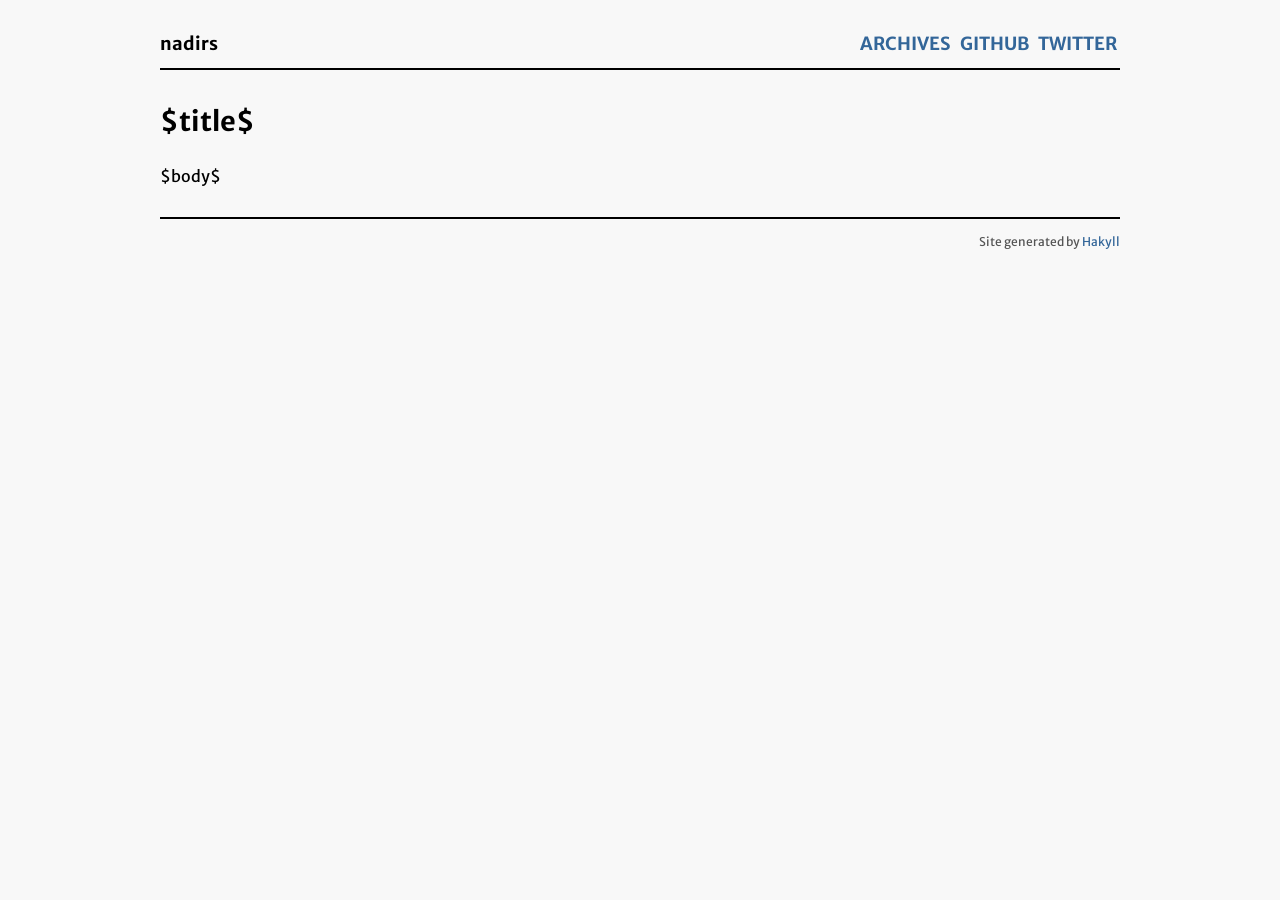
<file: templates/default.html>
<?xml version="1.0" encoding="UTF-8"?>
<!DOCTYPE html PUBLIC "-//W3C//DTD XHTML 1.0 Strict//EN"
"http://www.w3.org/TR/xhtml1/DTD/xhtml1-strict.dtd">
<html xmlns="http://www.w3.org/1999/xhtml" xml:lang="en" lang="en">
    <head>
        <meta http-equiv="Content-Type" content="text/html; charset=UTF-8" />
        <meta name="viewport" content="width=device-width, initial-scale=1.0, maximum-scale=1.0, user-scalable=no" />
        <title>nadirs - $title$</title>
        <link rel="alternate" type="application/atom+xml" href="/atom.xml">
        <link rel="stylesheet" type="text/css" href="/css/normalize.css" />
        <link rel="stylesheet" type="text/css" href="/css/default.css" />
        <link rel="stylesheet" type="text/css" href="/css/github.css" />
        <link rel="stylesheet" type="text/css" href="/css/syntax.css" />
        <link href="//fonts.googleapis.com/css?family=Merriweather+Sans:700,300,300italic" rel='stylesheet' type='text/css'>
    </head>
    <body>
        <div id="header">
            <div id="logo">
                <a href="/">nadirs</a>
            </div>
            <div id="navigation">
                <a href="/archive.html">archives</a>
                <a href="https://github.com/nadirs">Github</a>
                <a href="https://twitter.com/nadirsampaoli">Twitter</a>
            </div>
        </div>

        <div id="content">
            <h1>$title$</h1>

            $body$
        </div>
        <div id="footer">
            Site generated by
            <a href="http://jaspervdj.be/hakyll">Hakyll</a>
        </div>
    </body>
</html>
</file>
<file: css/default.css>
body {
    -webkit-animation-delay: 0.1s;
    -webkit-animation-name: fontfix;
    -webkit-animation-duration: 0.1s;
    -webkit-animation-iteration-count: 1;
    -webkit-animation-timing-function: linear;
}

@-webkit-keyframes fontfix {
    from { opacity: 1; }
    to   { opacity: 1; }
}
body {
    color: black;
    font-size: 16px;
    margin: 0px auto 0px auto;
    max-width: 960px;
}

div#header {
    border-bottom: 2px solid black;
    margin-bottom: 30px;
    padding: 12px 0px 12px 0px;
    overflow: hidden;
}

div#logo a {
    color: black;
    float: left;
    font-size: 18px;
    font-weight: bold;
    text-decoration: none;
}

div#header #navigation {
    float: right;
}

div#header #navigation a {
    color: #369;
    font-size: 18px;
    font-weight: bold;
    margin-left: 12px;
    text-decoration: none;
    text-transform: uppercase;
}
div#header #navigation a:active,
div#header #navigation a:hover {
    color: #df3a32;
}
div#footer {
    border-top: solid 2px black;
    color: #555;
    font-size: 12px;
    margin-top: 30px;
    padding: 12px 0px 12px 0px;
    text-align: right;
}

h1 {
    font-size: 24px;
}

h2 {
    font-size: 20px;
}

div.info {
    color: #555;
    font-size: 14px;
    font-style: italic;
    margin-top: 8px;
}
</file>
<file: css/github.css>
*{margin:0;padding:0;}
body {
    font:1rem "Merriweather Sans",helvetica,arial,freesans,clean,sans-serif;
    color:black;
    line-height:1.4rem;
    background-color: #F8F8F8;
    padding: 0.7rem;
}
p {
    margin:1rem 0;
    line-height:1.5rem;
}
table {
    font-size:inherit;
    font:100%;
    margin:1rem;
}
table th{border-bottom:1px solid #bbb;padding:.2rem 1rem;}
table td{border-bottom:1px solid #ddd;padding:.2rem 1rem;}
input[type=text],input[type=password],input[type=image],textarea{font:99% helvetica,arial,freesans,sans-serif;}
select,option{padding:0 .25rem;}
optgroup{margin-top:.5rem;}
pre,code{font:12px consolas, Monaco,"DejaVu Sans Mono","Bitstream Vera Sans Mono","Courier New",monospace;}
pre {
    margin:1rem 0;
    font-size:1rem;
    border:1px solid #ddd;
    padding:5px;
    line-height:1.5rem;
    color:#444;
    overflow:auto;
    -webkit-box-shadow:rgba(0,0,0,0.07) 0 1px 2px inset;
    -webkit-border-radius:3px;
    -moz-border-radius:3px;border-radius:3px;
}
pre code {
    padding:0;
    font-size:12px;
    border:none;
}
code {
    font-size:12px;
    background-color:#f8f8ff;
    color:#444;
    padding:0 .2rem;
    border:1px solid #dedede;
}
img{border:0;max-width:100%;}
abbr{border-bottom:none;}
a{color:#369;text-decoration:none;}
a:hover{color:#df3a32;text-decoration:underline;}
a code,a:link code,a:visited code{color:#df3a32;font: inherit;}
a:hover code,a:active code{color:inherit;font: inherit;}
h2,h3{margin:1rem 0;}
h1,h2,h3,h4,h5,h6{border:0;}
h1{font-size:170%;padding:.5rem 0;margin-top:1.5rem;line-height: 2.2rem;}
h1:first-child{margin-top:0;padding-top:.25rem;}
h2{font-size:150%;margin-top:1.5rem;border-top:4px solid #e0e0e0;padding-top:.5rem;}
h3{margin-top:1rem;}
hr{border:1px solid #ddd;}
ul{margin:1rem 0 1rem 1rem;}
ol{margin:1rem 0 1rem 1rem;}
ul li{margin-top:.5rem;margin-bottom:.5rem;list-style:none}
ol { margin-left: 2.5rem; }
ol li { list-style: inherit; }
ul ul,ul ol,ol ol,ol ul{margin-top:0;margin-bottom:0;}
blockquote{margin:1rem 0;border-left:5px solid #ddd;padding-left:.6rem;color:#555;}
dt{font-weight:bold;margin-left:1rem;}
dd{margin-left:2rem;margin-bottom:1rem;}
div#header #navigation a {
    display: block;
    margin: 3px;
}
@media screen and (min-width: 768px) {
    body {
        width: 748px;
        margin:10px auto;
    }
    div#header #navigation a {
        display: initial;
    }
}

@media screen and (min-width: 1024px) {
    body {
        width: 1004px;
        margin:10px auto;
    }
}

/* github.com style (c) Vasily Polovnyov <vast@whiteants.net> */
pre code {
    display: block; padding: 0.5rem;
    color: #333;
    background: #f8f8ff
}

pre .comment,
pre .template_comment,
pre .diff .header,
pre .javadoc {
    color: #998;
    font-style: italic
}

pre .keyword,
pre .css .rule .keyword,
pre .winutils,
pre .javascript .title,
pre .nginx .title,
pre .subst,
pre .request,
pre .status {
    color: #333;
    font-weight: bold
}

pre .number,
pre .hexcolor,
pre .ruby .constant {
    color: #099;
}

pre .string,
pre .tag .value,
pre .phpdoc,
pre .tex .formula {
    color: #d14
}

pre .title,
pre .id,
pre .coffeescript .params,
pre .scss .preprocessor {
    color: #900;
    font-weight: bold
}

pre .javascript .title,
pre .lisp .title,
pre .clojure .title,
pre .subst {
    font-weight: normal
}

pre .class .title,
pre .haskell .type,
pre .vhdl .literal,
pre .tex .command {
    color: #458;
    font-weight: bold
}

pre .tag,
pre .tag .title,
pre .rules .property,
pre .django .tag .keyword {
    color: #000080;
    font-weight: normal
}

pre .attribute,
pre .variable,
pre .lisp .body {
    color: #008080
}

pre .regexp {
    color: #009926
}

pre .class {
    color: #458;
    font-weight: bold
}

pre .symbol,
pre .ruby .symbol .string,
pre .lisp .keyword,
pre .tex .special,
pre .prompt {
    color: #990073
}

pre .built_in,
pre .lisp .title,
pre .clojure .built_in {
    color: #0086b3
}

pre .preprocessor,
pre .pi,
pre .doctype,
pre .shebang,
pre .cdata {
    color: #999;
    font-weight: bold
}

pre .deletion {
    background: #fdd
}

pre .addition {
    background: #dfd
}

pre .diff .change {
    background: #0086b3
}

pre .chunk {
    color: #aaa
}
</file>
<file: css/syntax.css>
table.sourceCode, tr.sourceCode, td.lineNumbers, td.sourceCode, table.sourceCode pre { margin: 0; padding: 0; border: 0; vertical-align: baseline; border: none }
td.lineNumbers { border-right: 1px solid #AAAAAA; text-align: right; color: #AAAAAA; padding-right: 5px; padding-left: 5px }
td.sourceCode { padding-left: 5px }
.sourceCode span.kw { color: #004461; font-weight: bold }
.sourceCode span.dt { color: #a01010; }
.sourceCode span.dv { color: #40a070 }
.sourceCode span.bn { color: #40a070 }
.sourceCode span.fl { color: #40a070 }
.sourceCode span.ch { color: #4070a0 }
.sourceCode span.st { color: #4070a0 }
.sourceCode span.co { color: #60a0b0; font-style: italic }
.sourceCode span.ot { color: #8f5902; }
.sourceCode span.al { color: red; font-weight: bold }
.sourceCode span.fu { color: #06287e }
.sourceCode span.re { }
.sourceCode span.er { color: red; font-weight: bold }
</file>
